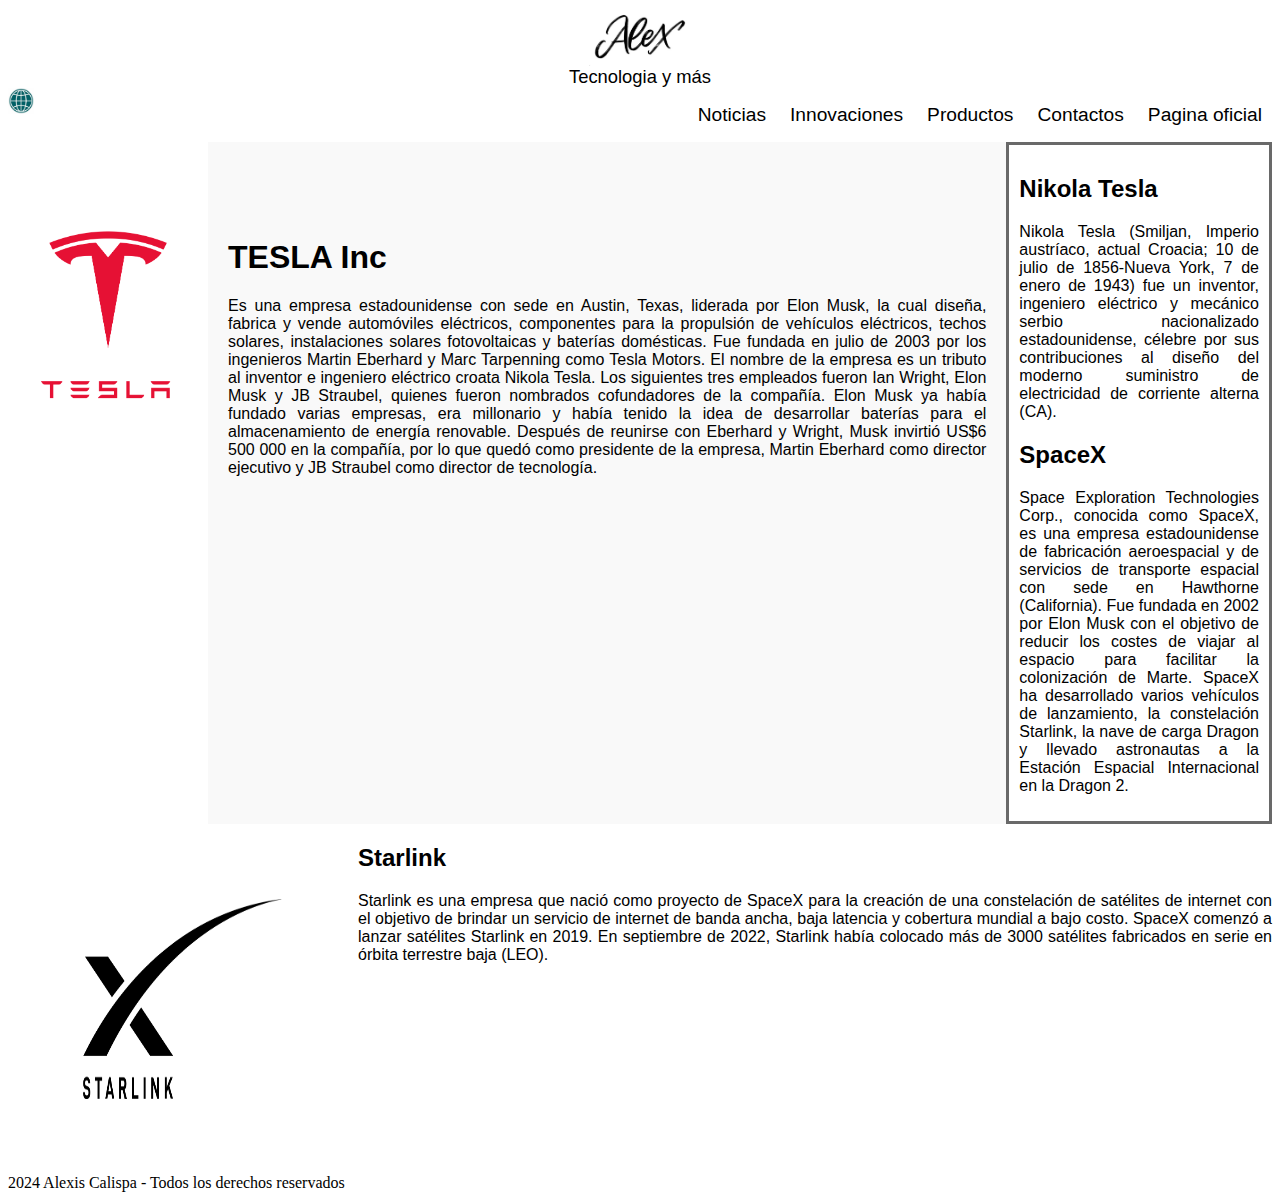
<file: index.html>
<!DOCTYPE html>
<html lang="es">
<head>
    <meta charset="UTF-8">
    <meta name="viewport" content="width=device-width, initial-scale=1.0">
    <link rel="stylesheet" href="CSS/estilos.css">
    <title>Blog AlexTech</title>
</head>
<body>
    <header class="cabeceraP">
        <img class="logo" src="img/alex.jpg" alt="Logo Alex">
        <span class="vineta">Tecnologia y más</span>
        <nav class="menu">
            <ul>
                <li><a href="secundaria/noticias.html">Noticias</a></li>
                <li><a href="secundaria/nuevastecnologias.html">Innovaciones</a></li>
                <li><a href="secundaria/productos.html">Productos</a></li>
                <li><a href="secundaria/contactos.html">Contactos</a></li>
                <li><a href="https://www.tesla.com/" target="_blank">Pagina oficial</a></li>
            </ul>
        </nav>
    </header>
    <div>
        <div id="desplegable">
            <img id="continent" src="img/word.jpg" alt="logo continent">
            <nav id="menuDesplegable">
                <ul>
                    <li><a href="#">North America</a></li>
                    <li><a href="#">South America</a></li>
                    <li><a href="#">Middle-East</a></li>
                    <li><a href="#">Asia Pacific</a></li>
                    <li><a href="#">Europe</a></li>
                </ul>
            </nav>
        </div>
        <section class="seccion1">
            <img id="logoTesla" src="img/LogoTesla.png" alt="Logo Tesla">
            <article class="articulo">
                <h1 class="h1">TESLA Inc</h1>
                    <p class="p1">
                        Es una empresa estadounidense con sede en Austin, Texas, liderada por Elon Musk, la cual diseña, fabrica y vende automóviles eléctricos, componentes para la propulsión de vehículos eléctricos, techos solares, instalaciones solares fotovoltaicas y baterías domésticas.
                        Fue fundada en julio de 2003 por los ingenieros Martin Eberhard y Marc Tarpenning como Tesla Motors. El nombre de la empresa es un tributo al inventor e ingeniero eléctrico croata Nikola Tesla. Los siguientes tres empleados fueron Ian Wright, Elon Musk y JB Straubel, quienes fueron nombrados cofundadores de la compañía.​ Elon Musk ya había fundado varias empresas, era millonario y había tenido la idea de desarrollar baterías para el almacenamiento de energía renovable. Después de reunirse con Eberhard y Wright, Musk invirtió US$6 500 000 en la compañía, por lo que quedó como presidente de la empresa, Martin Eberhard como director ejecutivo y JB Straubel como director de tecnología.
                    </p>
            </article>
            <div  class="Div_aside">
                <aside>
                    <h2 class="h2">Nikola Tesla</h2>
                    <p class="p1">
                        Nikola Tesla (Smiljan, Imperio austríaco, actual Croacia; 10 de julio de 1856-Nueva York, 7 de enero de 1943) fue un inventor, ingeniero eléctrico y mecánico serbio nacionalizado estadounidense, célebre por sus contribuciones al diseño del moderno suministro de electricidad de corriente alterna (CA).
                    </p>
                </aside>
                <aside>
                    <h2 class="h2">SpaceX</h2>
                    <p class="p1">
                        Space Exploration Technologies Corp., conocida como SpaceX, es una empresa estadounidense de fabricación aeroespacial y de servicios de transporte espacial con sede en Hawthorne (California). Fue fundada en 2002 por Elon Musk con el objetivo de reducir los costes de viajar al espacio para facilitar la colonización de Marte. SpaceX ha desarrollado varios vehículos de lanzamiento, la constelación Starlink, la nave de carga Dragon y llevado astronautas a la Estación Espacial Internacional en la Dragon 2.
                    </p>
                </aside>
            </div>
            
        </section>
        <section class="seccion1">
            <img id="logoStarlink" src="img/LogoStarlink.png" alt="Logo Starlink">
            <aside>
                <h2 class="h2">Starlink</h2>
                <p class="p1">
                    Starlink es una empresa que nació como proyecto de SpaceX para la creación de una constelación de satélites de internet con el objetivo de brindar un servicio de internet de banda ancha, baja latencia y cobertura mundial a bajo costo. SpaceX comenzó a lanzar satélites Starlink en 2019. En septiembre de 2022, Starlink había colocado más de 3000 satélites fabricados en serie en órbita terrestre baja (LEO).
                </p>
            </aside>
        </section>
    </div>
    <footer>2024 Alexis Calispa - Todos los derechos reservados</footer>
</body>
</html>
</file>
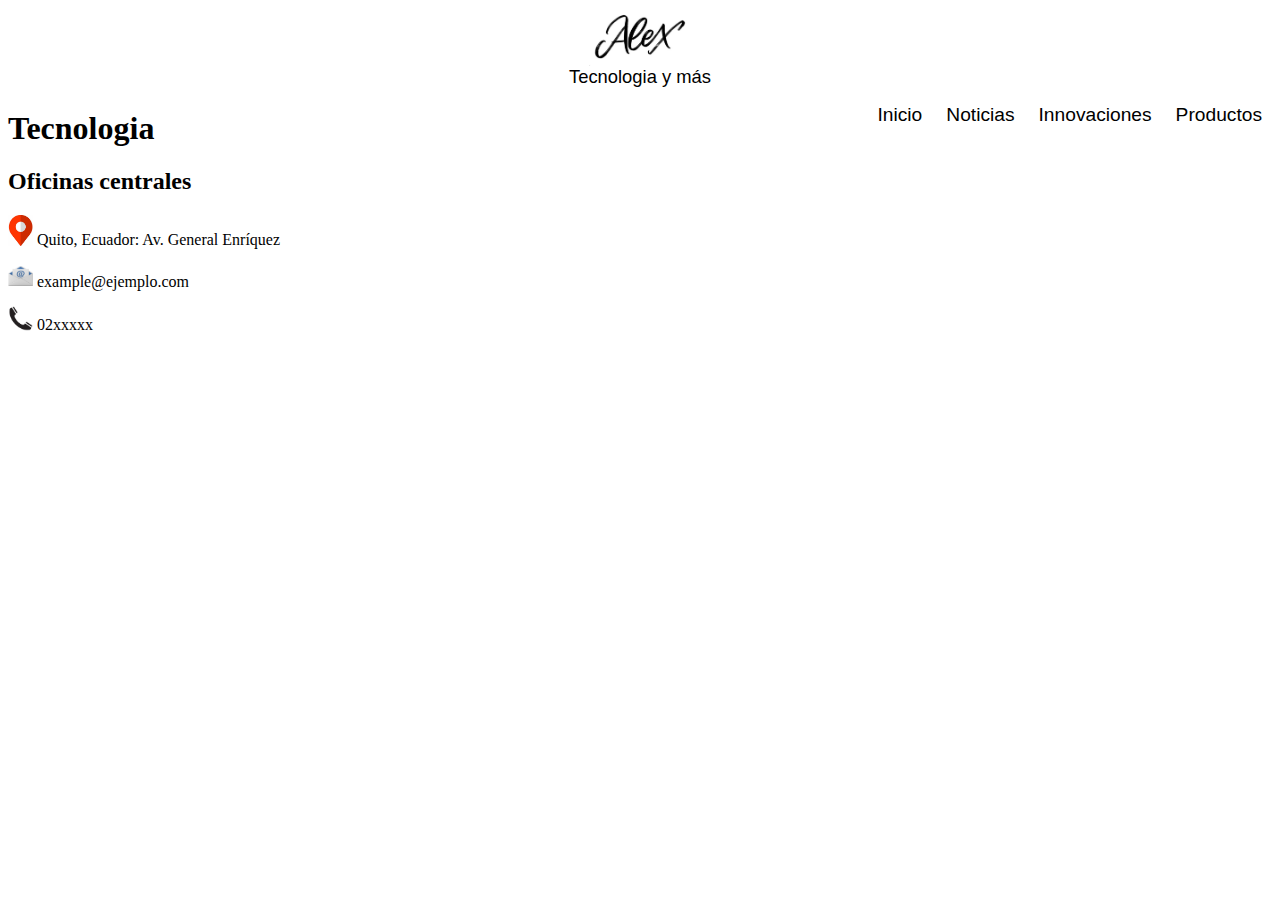
<file: secundaria/contactos.html>
<!DOCTYPE html>
<html lang="es">
<head>
    <meta charset="UTF-8">
    <meta name="viewport" content="width=device-width, initial-scale=1.0">
    <link rel="stylesheet" href="../CSS/estilos.css">
    <title>Contactenos</title>
</head>
<body>
    <header class="cabeceraP">
        <img class="logo" src="../img/alex.jpg" alt="Logo Alex" width="10%">
        <span class="vineta">Tecnologia y más</span>
        <nav class="menu">
            <ul>
                <li><a href="../index.html">Inicio</a></li>
                <li><a href="noticias.html">Noticias</a></li>
                <li><a href="nuevastecnologias.html">Innovaciones</a></li>
                <li><a href="productos.html">Productos</a></li>
            </ul>
        </nav>
    </header>
    <section>
        <h1>Tecnologia</h1>
        <h2>Oficinas centrales</h2>
        <p><img src="../img/5.png" alt="direccion" width="25px"/>  Quito, Ecuador: Av. General Enríquez</p>
        <p><img src="../img/4.png" alt="correo" width="25px"/>  example@ejemplo.com</p>
        <p><img src="../img/6.png" alt="telefono" width="25px"/>  02xxxxx</p>
    </section>
</body>
</html>
</file>
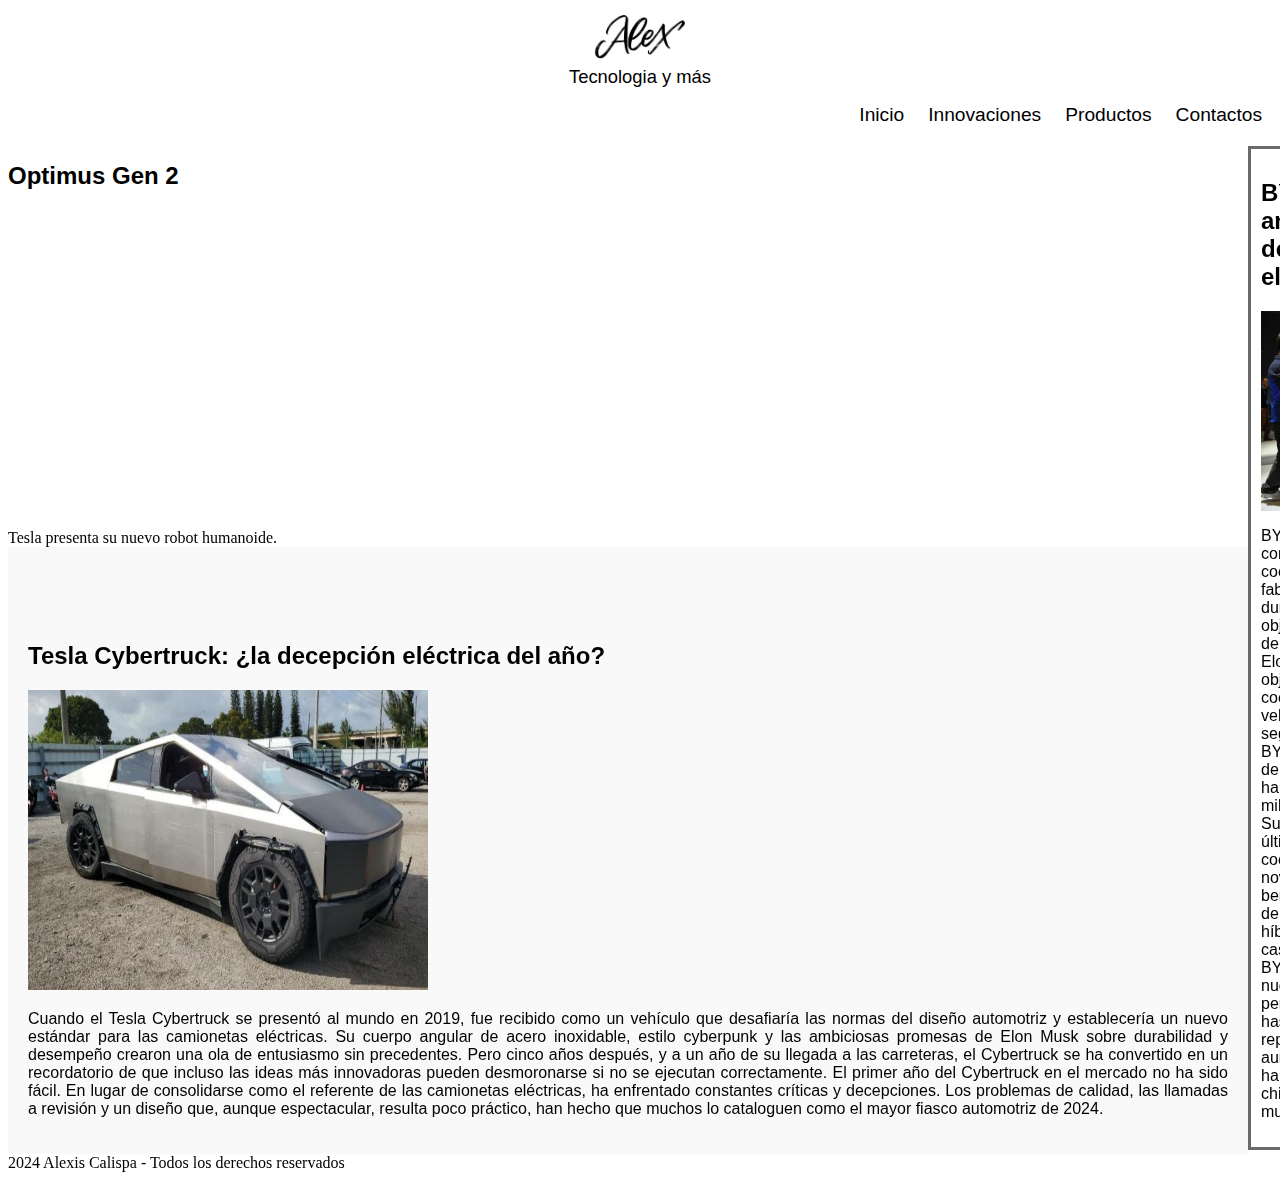
<file: secundaria/noticias.html>
<!DOCTYPE html>
<html lang="es">
<head>
    <meta charset="UTF-8">
    <meta name="viewport" content="width=device-width, initial-scale=1.0">
    <link rel="stylesheet" href="../CSS/estilos.css">
    <title>Noticias</title>
</head>
<body>
    <header class="cabeceraP">
        <img class="logo" src="../img/alex.jpg" alt="Logo Alex" width="10%">
        <span class="vineta">Tecnologia y más</span>
        <nav class="menu">
            <ul>
                <li><a href="../index.html">Inicio</a></li>
                <li><a href="nuevastecnologias.html">Innovaciones</a></li>
                <li><a href="productos.html">Productos</a></li>
                <li><a href="contactos.html">Contactos</a></li>
            </ul>
        </nav>
    </header>
    <div class="seccion1">
        <div>
            <section class="noti_section">
                <h2 class="h2">Optimus Gen 2</h2>
                <iframe width="560" height="315" src="https://www.youtube.com/embed/cpraXaw7dyc?si=0clKUngWP4Yb41Ye" title="YouTube video player" frameborder="0" allow="accelerometer; autoplay; clipboard-write; encrypted-media; gyroscope; picture-in-picture; web-share" referrerpolicy="strict-origin-when-cross-origin" allowfullscreen></iframe>
                <br>
                <span>Tesla presenta su nuevo robot humanoide.</span>
            </section>
            <div>
                <article class="articulo">
                    <h2 class="h2">Tesla Cybertruck: ¿la decepción eléctrica del año?</h2>
                    <img id="FotoCiberTruck" src="../img/cibertruck.jpg" alt="Cibertruck" width="15%">
                    <p class="p1">
                        Cuando el Tesla Cybertruck se presentó al mundo en 2019, fue recibido como un vehículo que desafiaría las normas del diseño automotriz y establecería un nuevo estándar para las camionetas eléctricas. 
                        Su cuerpo angular de acero inoxidable, estilo cyberpunk y las ambiciosas promesas de Elon Musk sobre durabilidad y desempeño crearon una ola de entusiasmo sin precedentes.
                        Pero cinco años después, y a un año de su llegada a las carreteras, el Cybertruck se ha convertido en un recordatorio de que incluso las ideas más innovadoras pueden desmoronarse si no se ejecutan correctamente.
                        El primer año del Cybertruck en el mercado no ha sido fácil. En lugar de consolidarse como el referente de las camionetas eléctricas, ha enfrentado constantes críticas y decepciones.
                        Los problemas de calidad, las llamadas a revisión y un diseño que, aunque espectacular, resulta poco práctico, han hecho que muchos lo cataloguen como el mayor fiasco automotriz de 2024.
                    </p>
                </article>
            </div>
        </div>
        <div class="Div_aside">
            <aside>
                <h2 class="h2">BYD supera su objetivo anual de entregas antes de lo previsto y estrecha el cerco sobre Tesla</h2>
                <img class="ImgStandard2" src="../img/byd.jpg" alt="BYD" width="10%">
                <p class="p1">
                    BYD y Tesla libran una dura batalla por convertirse en la mayor empresa de coches eléctricos del mundo y el fabricante chino acaba de asestar un duro golpe.

                    BYD ha superado su objetivo anual de ventas un mes antes de lo previsto, mientras la empresa de Elon Musk lucha por cumplir su propio objetivo anual.

                    El gigante chino de los coches eléctricos entregó 504.000 vehículos de pasajeros en noviembre, según las cifras publicadas el domingo.

                    BYD ha vendido ya más de 3,7 millones de coches este año, lo que significa que ha superado su objetivo anual de 3,6 millones de ventas a falta de un mes.

                    Sus ventas han despegado en los últimos meses, con medio millón de coches vendidos en octubre y noviembre.

                    La empresa se ha beneficiado de la creciente popularidad de sus vehículos híbridos.

                    Las ventas de híbridos enchufables han aumentado casi un 70% este año desde 2023, y BYD ha presentado este verano una nueva tecnología que, según afirma, permite a sus últimos híbridos recorrer hasta 2.000 kilómetros sin parar para repostar o cargar.

                    El éxito de BYD ha aumentado la presión sobre Tesla, que ha estado luchando con la empresa china por el título de mayor productor mundial de coches eléctricos.
                </p>
            </aside>
        </div>
    </div>
    <footer>2024 Alexis Calispa - Todos los derechos reservados</footer>
</body>
</html>
</file>
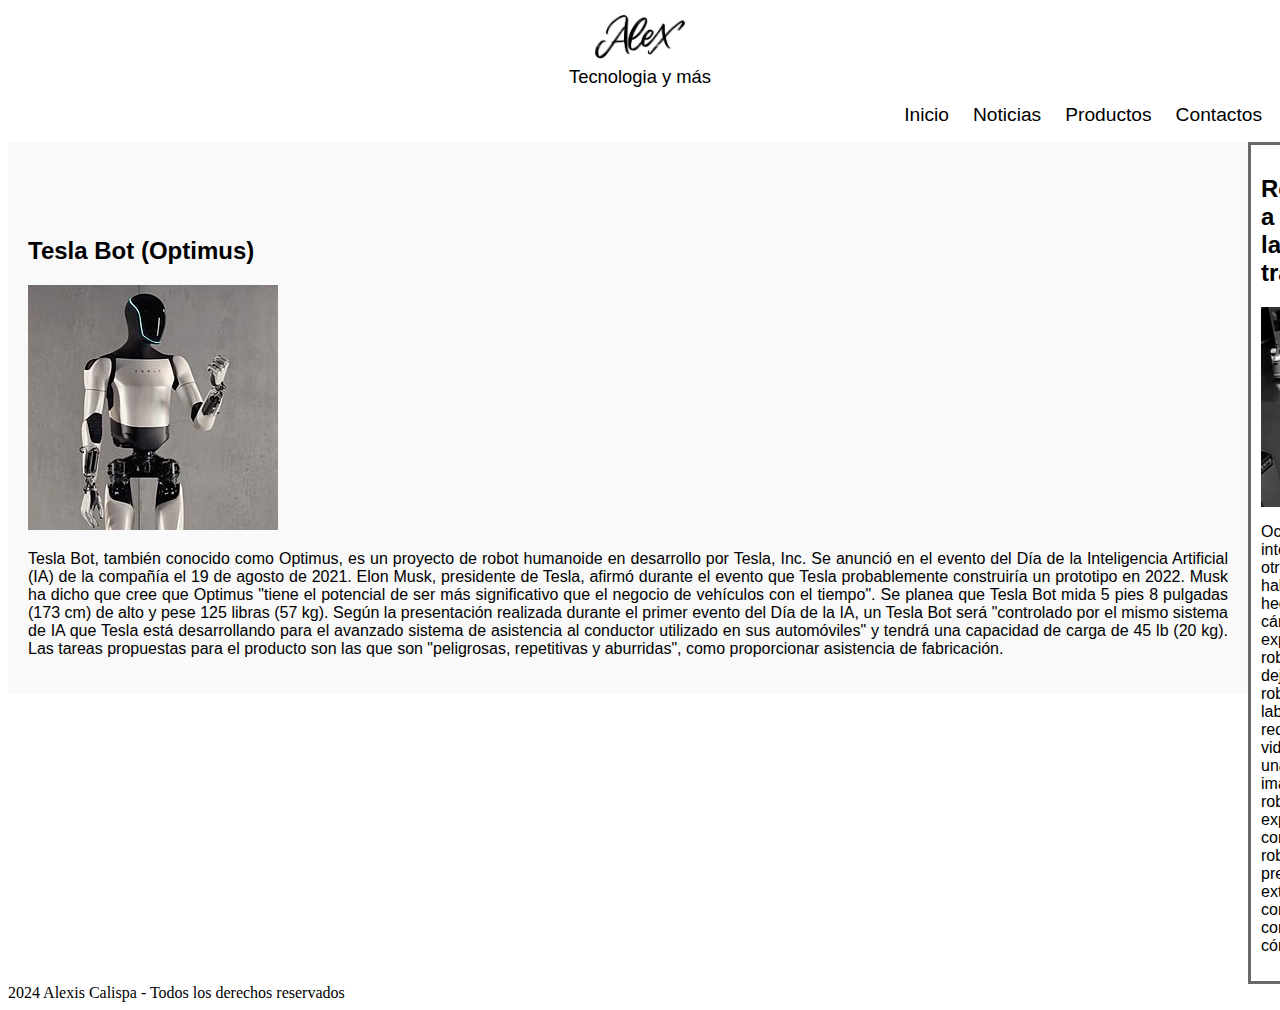
<file: secundaria/nuevastecnologias.html>
<!DOCTYPE html>
<html lang="es">
<head>
    <meta charset="UTF-8">
    <meta name="viewport" content="width=device-width, initial-scale=1.0">
    <link rel="stylesheet" href="../CSS/estilos.css">
    <title>Nuevas Tecnologias</title>
</head>
<body>
    <header class="cabeceraP">
        <img class="logo" src="../img/alex.jpg" alt="Logo Alex" width="10%">
        <span class="vineta">Tecnologia y más</span>
        <nav class="menu">
            <ul>
                <li><a href="../index.html">Inicio</a></li>
                <li><a href="noticias.html">Noticias</a></li>
                <li><a href="productos.html">Productos</a></li>
                <li><a href="contactos.html">Contactos</a></li>
            </ul>
        </nav>
    </header>
    <div class="seccion1">
        <section>
            <article class="articulo">
                <h2 class="h2">Tesla Bot (Optimus)</h2>
                <img src="../img/optimus.jpg" alt="Optimus">
                <p class="p1">
                    Tesla Bot, también conocido como Optimus, es un proyecto de robot humanoide en desarrollo por Tesla, Inc.
                    Se anunció en el evento del Día de la Inteligencia Artificial (IA) de la compañía el 19 de agosto de 2021. Elon Musk, presidente de Tesla, afirmó durante el evento que Tesla probablemente construiría un prototipo en 2022.  Musk ha dicho que cree que Optimus "tiene el potencial de ser más significativo que el negocio de vehículos con el tiempo".
                    Se planea que Tesla Bot mida 5 pies 8 pulgadas (173 cm) de alto y pese 125 libras (57 kg). Según la presentación realizada durante el primer evento del Día de la IA, un Tesla Bot será "controlado por el mismo sistema de IA que Tesla está desarrollando para el avanzado sistema de asistencia al conductor utilizado en sus automóviles" y tendrá una capacidad de carga de 45 lb (20 kg).  Las tareas propuestas para el producto son las que son "peligrosas, repetitivas y aburridas", como proporcionar asistencia de fabricación.
                </p>
            </article>
        </section>
        <div class="Div_aside">
            <aside>
                <h2 class="h2">Robot con IA convence a otros de dejar sus labores porque ya trabajaron demasiado.</h2>
                <img class="ImgStandard2" src="../img/robotchino.jpg" alt="Robot IA chino" width="10%">
                <p class="p1">
                    Ocurrió en China. Un robot con inteligencia artificial convenció a otros de dejar sus labores, porque ya habían trabajado demasiado. El hecho fue captado en video por cámaras de seguridad.
                    En la sala de exposición de una empresa de robótica en China, 12 grandes robots dejaron su trabajo, pues un pequeño robot los convenció de dejar sus labores y de que lo siguieran.
                    En las redes sociales chinas se viralizó el video del incidente que ocurrió en una empresa de Shanghái.
                    En las imágenes se ve cómo un pequeño robot entra por la noche a la sala de exposición de la empresa. Luego, comienza a charlar con los otros robots.
                    El pequeño robot les pregunta si están trabajando horas extras, y de alguna manera los convence de que “regresen a casa” con él, y acceden. Después, se ve cómo los otros 10 robots los siguen.
                </p>
            </aside>
        </div>
    </div>
    <footer>2024 Alexis Calispa - Todos los derechos reservados</footer>
</body>
</html>
</file>
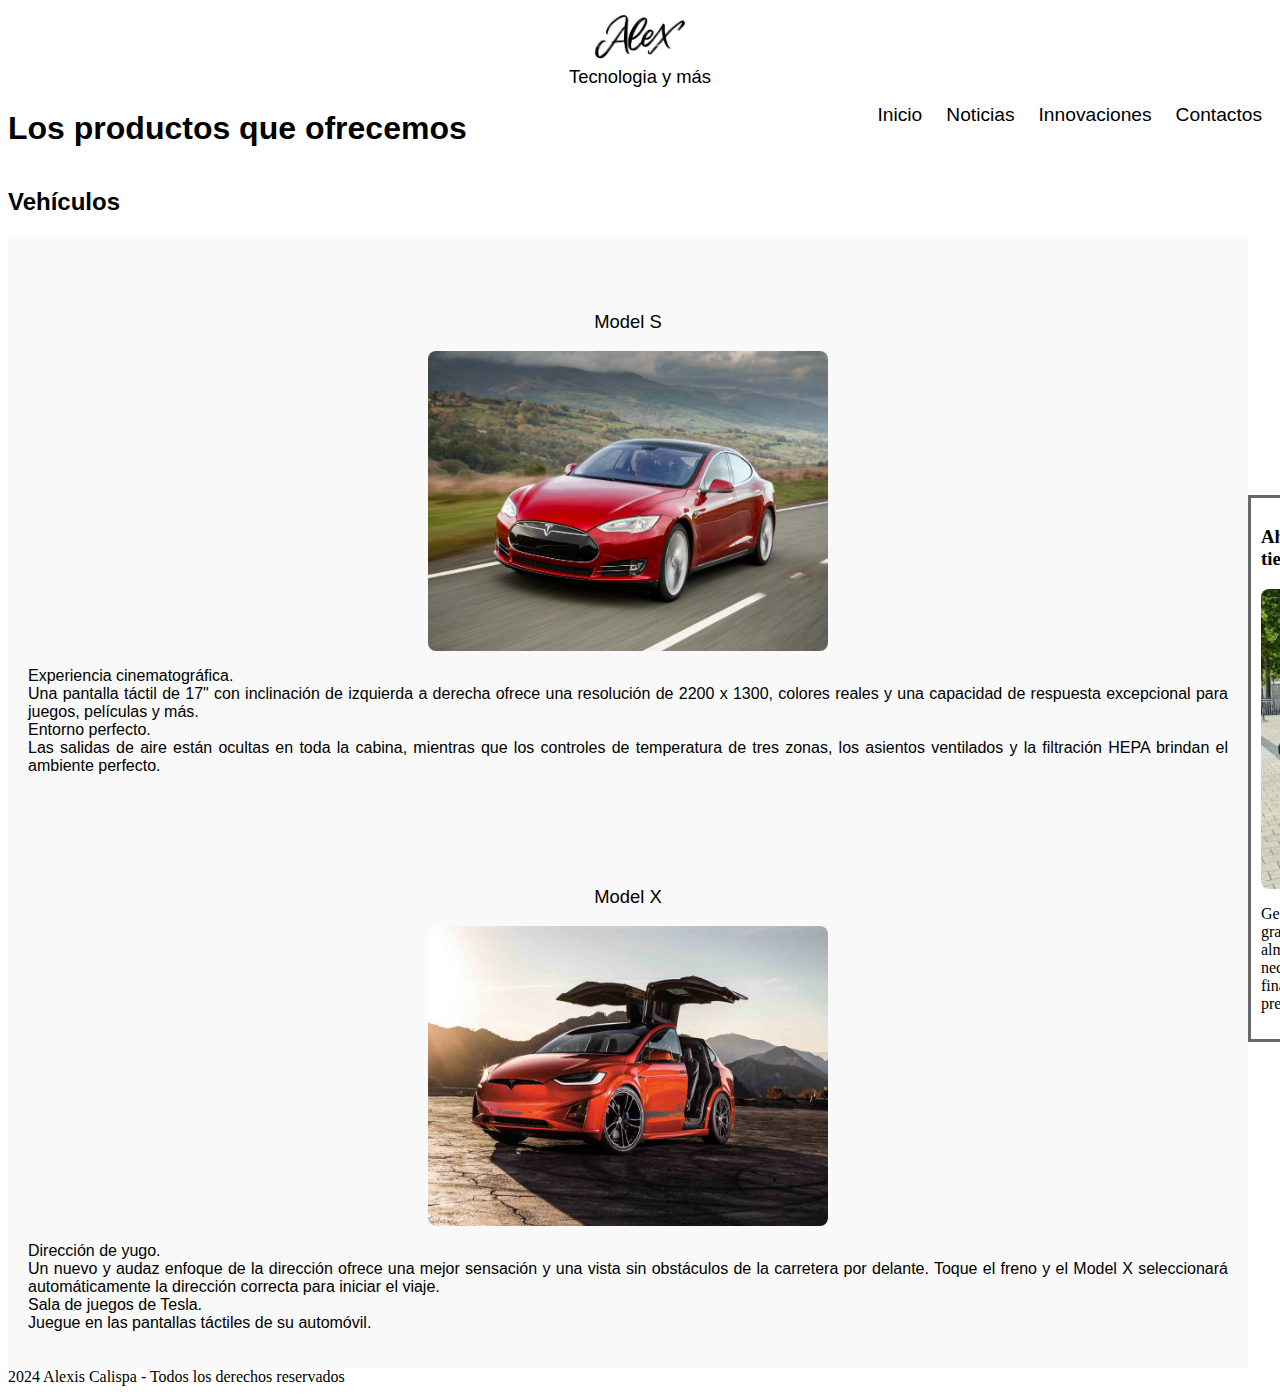
<file: secundaria/productos.html>
<!DOCTYPE html>
<html lang="es">
<head>
    <meta charset="UTF-8">
    <meta name="viewport" content="width=device-width, initial-scale=1.0">
    <link rel="stylesheet" href="../CSS/estilos.css">
    <title>PRODUCTOS</title>
</head>
<body>
    <header class="cabeceraP">
        <img class="logo" src="../img/alex.jpg" alt="Logo Alex" width="10%">
        <span class="vineta">Tecnologia y más</span>
        <nav class="menu">
            <ul>
                <li><a href="../index.html">Inicio</a></li>
                <li><a href="noticias.html">Noticias</a></li>
                <li><a href="nuevastecnologias.html">Innovaciones</a></li>
                <li><a href="contactos.html">Contactos</a></li>
            </ul>
        </nav>
    </header>
    <h1 class="h1">Los productos que ofrecemos</h1>
    <div class="seccion1">
        <section>
            <h2 class="h2">Vehículos</h2>
            <article class="articulo">
                <span class="vineta">Model S</span>
                <br>
                <img class="ImgStandard" src="../img/models.jpg" alt="Model S" width="20%">
                <p class="p1">
                    Experiencia cinematográfica. <br>
                    Una pantalla táctil de 17" con inclinación de izquierda a derecha ofrece una resolución de 2200 x 1300, colores reales y una capacidad de respuesta excepcional para juegos, películas y más. <br>
                    Entorno perfecto. <br>
                    Las salidas de aire están ocultas en toda la cabina, mientras que los controles de temperatura de tres zonas, los asientos ventilados y la filtración HEPA brindan el ambiente perfecto.
                </p>
            </article>
            <article class="articulo">
                <span class="vineta">Model X</span>
                <br>
                <img class="ImgStandard" src="../img/modelx.jpg" alt="Model X" width="20%">
                <p class="p1">
                    Dirección de yugo. <br>
                    Un nuevo y audaz enfoque de la dirección ofrece una mejor sensación y una vista sin obstáculos de la carretera por delante. Toque el freno y el Model X seleccionará automáticamente la dirección correcta para iniciar el viaje. <br>
                    Sala de juegos de Tesla. <br>
                    Juegue en las pantallas táctiles de su automóvil.
                </p>
            </article>
        </section>
        <div class="Div_aside">
            <aside>
                <h3>Ahorre con la energía solar a lo largo del tiempo</h3>
                <img class="ImgStandard" src="../img/panelsolar.jpg" alt="Panel Solar" width="15%">
                <p>
                    Genere su propia energía limpia a partir del sol de forma gratuita con la energía solar. Agregue Powerwall para almacenar su energía y usarla en cualquier momento que la necesite. Los incentivos fiscales y las opciones de financiación flexibles garantizan que obtenga el mejor precio para su sistema solar.
                </p>
            </aside>
        </div>
    </div>
    <footer>2024 Alexis Calispa - Todos los derechos reservados</footer>
</body>
</html>
</file>
<file: CSS/estilos.css>
.logo {
    display: block;
    margin-left: auto;
    margin-right: auto;
    width: 8%;
}
.vineta{
    display: block;
    margin-left: auto;
    margin-right: auto;
    font-family: 'Gill Sans', 'Gill Sans MT', Calibri, 'Trebuchet MS', sans-serif;
    font-size: 1.15em;
    text-align: center;
}
.menu{
    float: right;
}
.menu ul{
    list-style: none;
}
.menu ul li{
    display: inline;
}
.menu ul li a{
    font-family:'Gill Sans', 'Gill Sans MT', Calibri, 'Trebuchet MS', sans-serif;
    color: black;
    padding: 10px;
    text-decoration: none;
    font-size: 1.20em;
}
.menu ul li a:hover{
    text-decoration: underline;
    text-decoration-color: aqua;
    font-size: 1.25em;
}
#continent{
    width: 10%;
}
#desplegable{
    position: relative;
    display:inline-block;
}
#menuDesplegable{
    display: none;
    position: absolute;
    background-color: #f9f9f9;
    min-width: 160px;
    box-shadow: 0px 8px 16px 0px rgba(0,0,0,0.2);
    z-index: 1;
}
#desplegable:hover #menuDesplegable{
    display: block;
}
#menuDesplegable ul{
    list-style: none;
}
#menuDesplegable ul li a{
    text-decoration: none;
    font-family: 'Gill Sans', 'Gill Sans MT', Calibri, 'Trebuchet MS', sans-serif;
    color:darkgray;
}
#menuDesplegable ul li a:hover{
    color: black;
    font-size: 1.07em;
}
.seccion1{
    display: flex;
    justify-content: space-around;
    width: 100%;
    max-height: 100%;
}
.h1{
    font-family: 'Gill Sans', 'Gill Sans MT', Calibri, 'Trebuchet MS', sans-serif;
}
.h2{
    font-family: 'Gill Sans', 'Gill Sans MT', Calibri, 'Trebuchet MS', sans-serif;
}
.p1{
    font-family: 'Gill Sans', 'Gill Sans MT', Calibri, 'Trebuchet MS', sans-serif;
    text-align: justify;
}
#logoTesla{
    padding-top: 75px;
    width: 200px;
    height: 200px;
}
#logoStarlink{
    padding: 75px;
    width: 200px;
    height: 200px;
}
#FotoCiberTruck{
    width: 400px;
    height: 300px;
}
.ImgStandard2{
    display: block;
    margin-left: auto;
    margin-right: auto;
    width: auto;
    /*width: 500px;*/
    height: 200px;
}
.ImgStandard{
    display: block;
    margin-left: auto;
    margin-right: auto;
    width: 400px;
    height: 300px;
    border-radius: 8px;
}
.articulo{
    padding: 20px;
    padding-top: 75px;
    width: 1200px;
    background-color: #f9f9f9;
}
.Div_aside{
    margin: auto;
    border-style: solid;
    border-color: dimgrey;
    float: right;
    width: 30%;
    padding: 10px;
}
</file>
